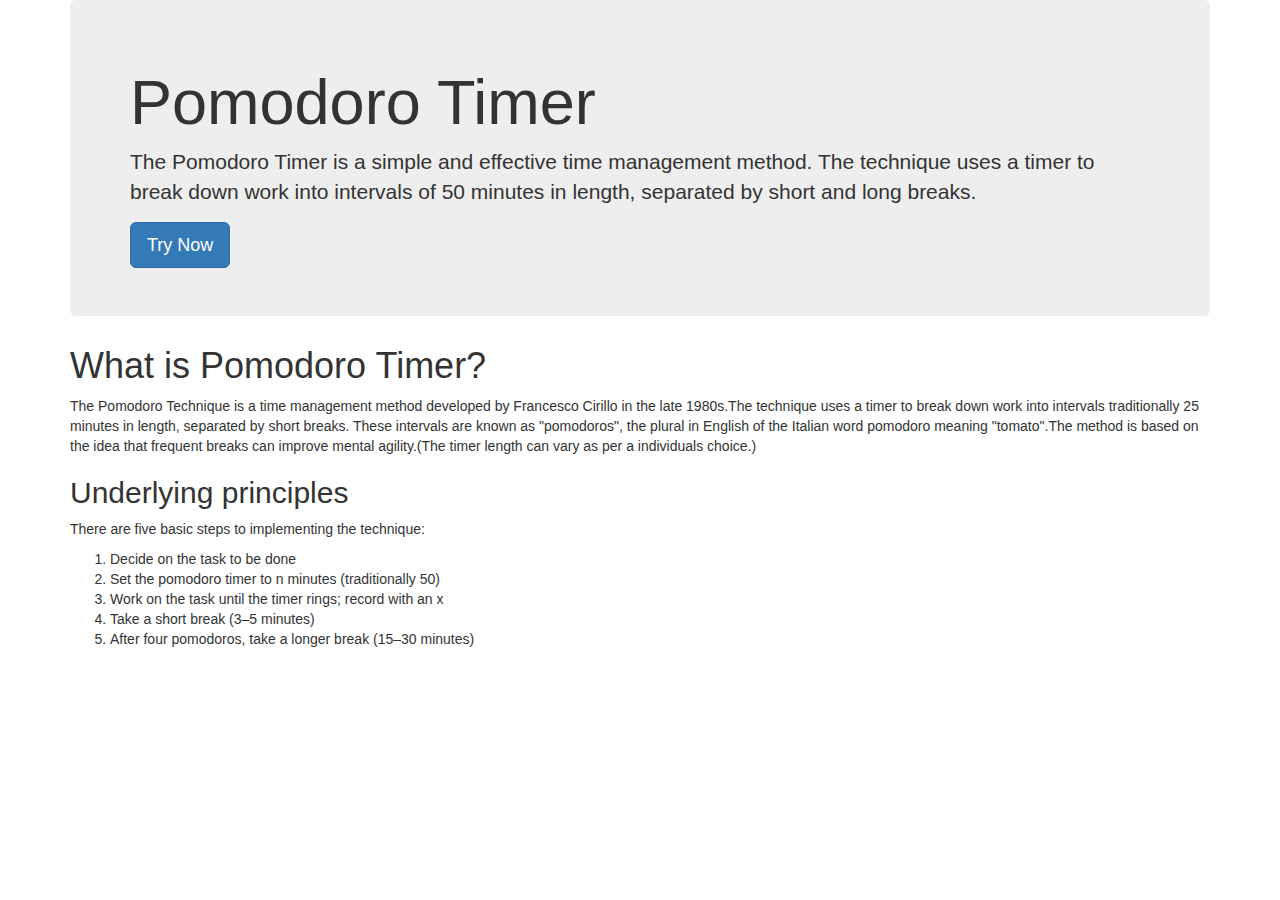
<file: index.html>
<!DOCTYPE html>
<html lang="en">
  <head>
    <meta charset="utf-8">
    <meta http-equiv="X-UA-Compatible" content="IE=edge">
    <meta name="viewport" content="width=device-width, initial-scale=1">
    <!-- The above 3 meta tags *must* come first in the head; any other head content must come *after* these tags -->
    <title>Pomodoro Site</title>

    <!-- Bootstrap -->
    <link href="css/bootstrap/bootstrap.css" rel="stylesheet">
    <!-- HTML5 shim and Respond.js for IE8 support of HTML5 elements and media queries -->
    <!-- WARNING: Respond.js doesn't work if you view the page via file:// -->
    <!--[if lt IE 9]>
      <script src="https://oss.maxcdn.com/html5shiv/3.7.2/html5shiv.min.js"></script>
      <script src="https://oss.maxcdn.com/respond/1.4.2/respond.min.js"></script>
    <![endif]-->
  </head>
  <body>

    <div class="container">
    <div class="jumbotron">
        <h1>Pomodoro Timer</h1>
            <p>The Pomodoro Timer is a simple and effective time management method. The technique uses a timer to break down work into intervals                of 50 minutes in length, separated by short and long breaks.</p>
            <a class="btn btn-primary btn-lg" href="./pomodoro-timer.html" role="button">Try Now</a>
         </div>
      <h1> What is Pomodoro Timer?</h1>
        <p>The Pomodoro Technique is a time management method developed by Francesco Cirillo in the late 1980s.The technique uses a timer to              break down work into intervals traditionally 25 minutes in length, separated by short breaks. These intervals are known as "pomodoros",          the plural in English of the Italian word pomodoro meaning "tomato".The method is based on the idea that frequent breaks can improve              mental agility.(The timer length can vary as per a individuals choice.)</p>
      <h2>Underlying principles</h2>
        <p>There are five basic steps to implementing the technique:
          <ol>
              <li>Decide on the task to be done</li>
              <li>Set the pomodoro timer to n minutes (traditionally 50)</li>
              <li>Work on the task until the timer rings; record with an x</li>
              <li>Take a short break (3–5 minutes)</li>
              <li>After four pomodoros, take a longer break (15–30 minutes)</li>

          </ol>
      </p>
      </div>
    <!-- Include all compiled plugins (below), or include individual files as needed -->
    <script src="js/bootstrap/bootstrap.js"></script>

    <script>
       (function(i,s,o,g,r,a,m){i['GoogleAnalyticsObject']=r;i[r]=i[r]||function(){
       (i[r].q=i[r].q||[]).push(arguments)},i[r].l=1*new Date();a=s.createElement(o),
       m=s.getElementsByTagName(o)[0];a.async=1;a.src=g;m.parentNode.insertBefore(a,m)
       })(window,document,'script','//www.google-analytics.com/analytics.js','ga');

       ga('create', 'UA-72598777-1', 'auto');
       ga('send', 'pageview');

     </script>
  </body>
</html>
</file>
